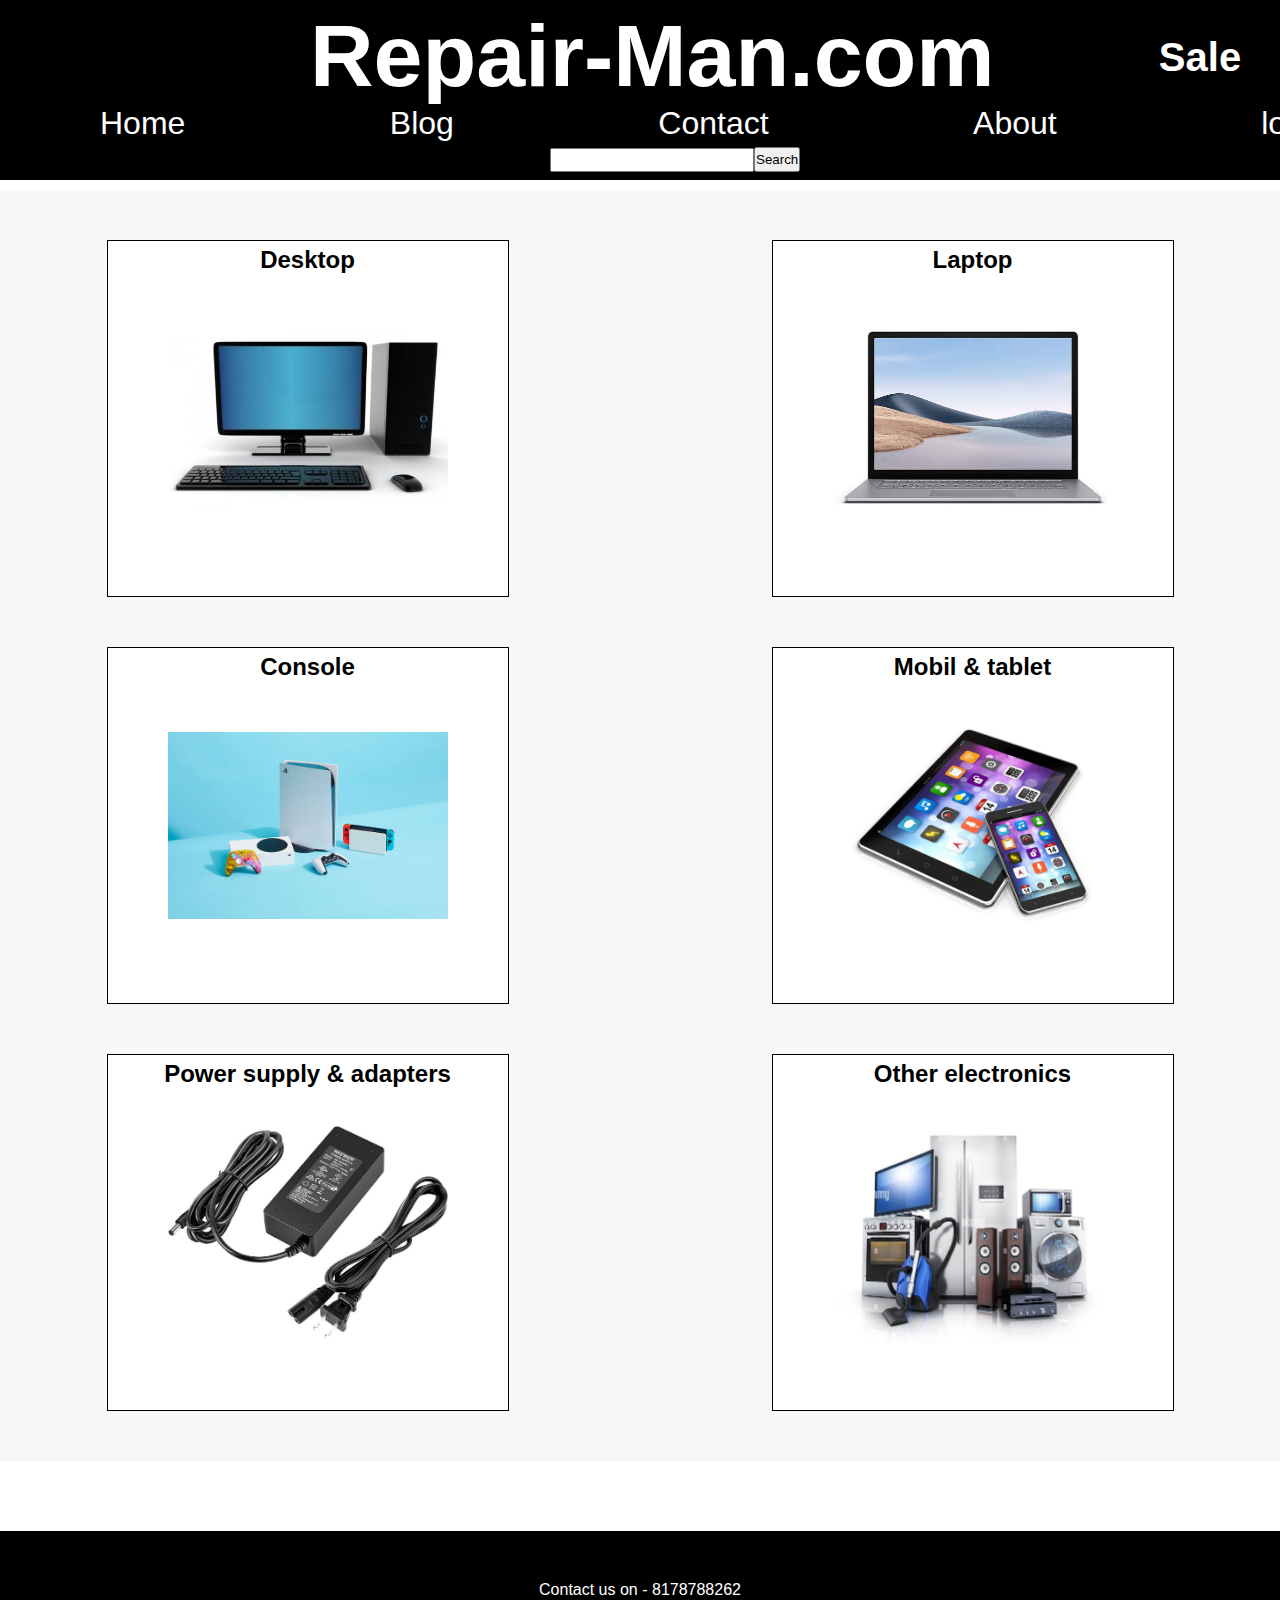
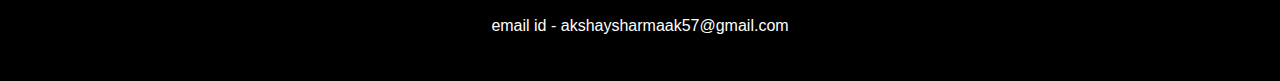
<file: index.html>
<!DOCTYPE html>
<html lang="en">
<head>
    <meta charset="UTF-8">
    <meta name="viewport" content="width=device-width, initial-scale=1.0">
    <title>Home</title>
    <link rel="stylesheet" href="main.css">
    <link rel="stylesheet" href="style.css">
    <link rel="stylesheet" href="responsiv.css">
    
</head>

<body>
    
    
    
    <header>
        
        
        <div class="container">
            
            <div id="logo">
                
                <a id="head" href="index.html">Repair-Man.com</a>
        
            </div>
            <img id="hamicon" src="hamberger white.png" alt="error not fdsf" srcset="">
                <div class="opt">
    
                    <a href="#">Home</a>
                    <a href="blog/index.html">Blog</a>
                    <a href="#">Contact</a>
                    <a href="#">About</a>
                    <a href="login/index.html">login</a>
        
                </div>
            
            
                    
                <div class="searchbar">
    
                  <input><button>Search</button>
               </div>     
       
               <div class="sell">
                   <a href="">Sale</a>            
                   
                </div>
           
            </div>
        </header>
            
    
        <div class="main">
            
            
        <div class="outbox semo box box1">Desktop
                
        </div>
        
        
        <div class="box box2">Laptop
        </div>
        
        
        <div class="box box3">Console
        </div>
        
        
        <div class="box box4">Mobil & tablet
        </div>
        
        
        <div class="box box5">Power supply & adapters
        </div>
        
        
        <div class="box box6">Other electronics
        </div>
    
    </div>
    
    
    
    <div id="footer">
        
        <p>
            Contact us on  - 8178788262
            <br>
            <br>
            email id - akshaysharmaak57@gmail.com
        </p>
    </div>
    
        
        
    
    
<script src="sctipt.js"></script>
</body>
</html>
</file>
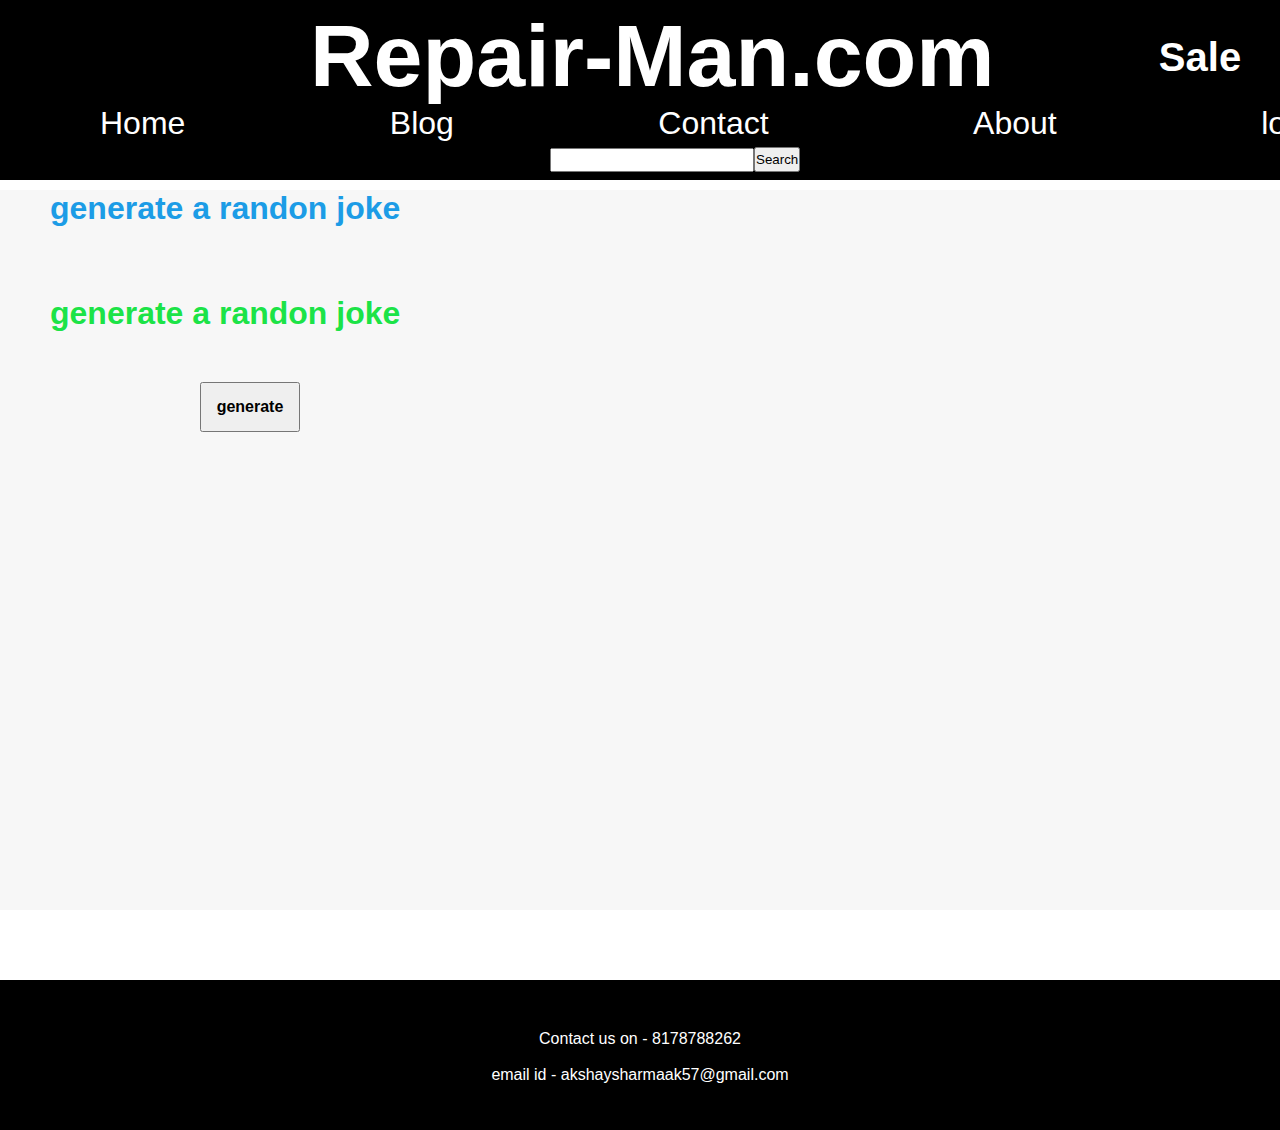
<file: blog/index.html>
<!DOCTYPE html>
<html lang="en">
<head>
    <meta charset="UTF-8">
    <meta name="viewport" content="width=device-width, initial-scale=1.0">
    <title>Document</title>
    <link rel="stylesheet" href="../main.css">
    <link rel="stylesheet" href="../responsiv.css"> 
    <link rel="stylesheet" href="style.css"> 
    

</head>
<body>
    <header>
        
        
        <div class="container">
            
            <div id="logo">
                
                <a id="head" href="../index.html">Repair-Man.com</a>
        
            </div>
            <img id="hamicon" src="hamberger white.png" alt="error not fdsf" srcset="">
                <div class="opt">
    
                    <a href="#">Home</a>
                    <a href="http://localhost/my_server
                    /login%20php/login.php">Blog</a>
                    <a href="#">Contact</a>
                    <a href="#">About</a>
                    <a href="login/index.html">login</a>
        
                </div>
            
                
                <div class="searchbar">
                    
                    <input><button>Search</button>
                </div>     
                
                <div class="sell">
                    <a href="">Sale</a>            
                    
                </div>
                
            </div>
        </header>
        
        <div class="main">
            <p id="p1">generate a randon joke</p>
                <br>
            <p id="p2">generate a randon joke</p>

            <button id="but">generate</button>
        </div>
    



        
    <div id="footer">
        
        <p>
            Contact us on  - 8178788262
            <br>
            <br>
            email id - akshaysharmaak57@gmail.com
        </p>
    </div>
    
        
    <script src="../blog/script.js"></script>     

</body>
</html>
</file>
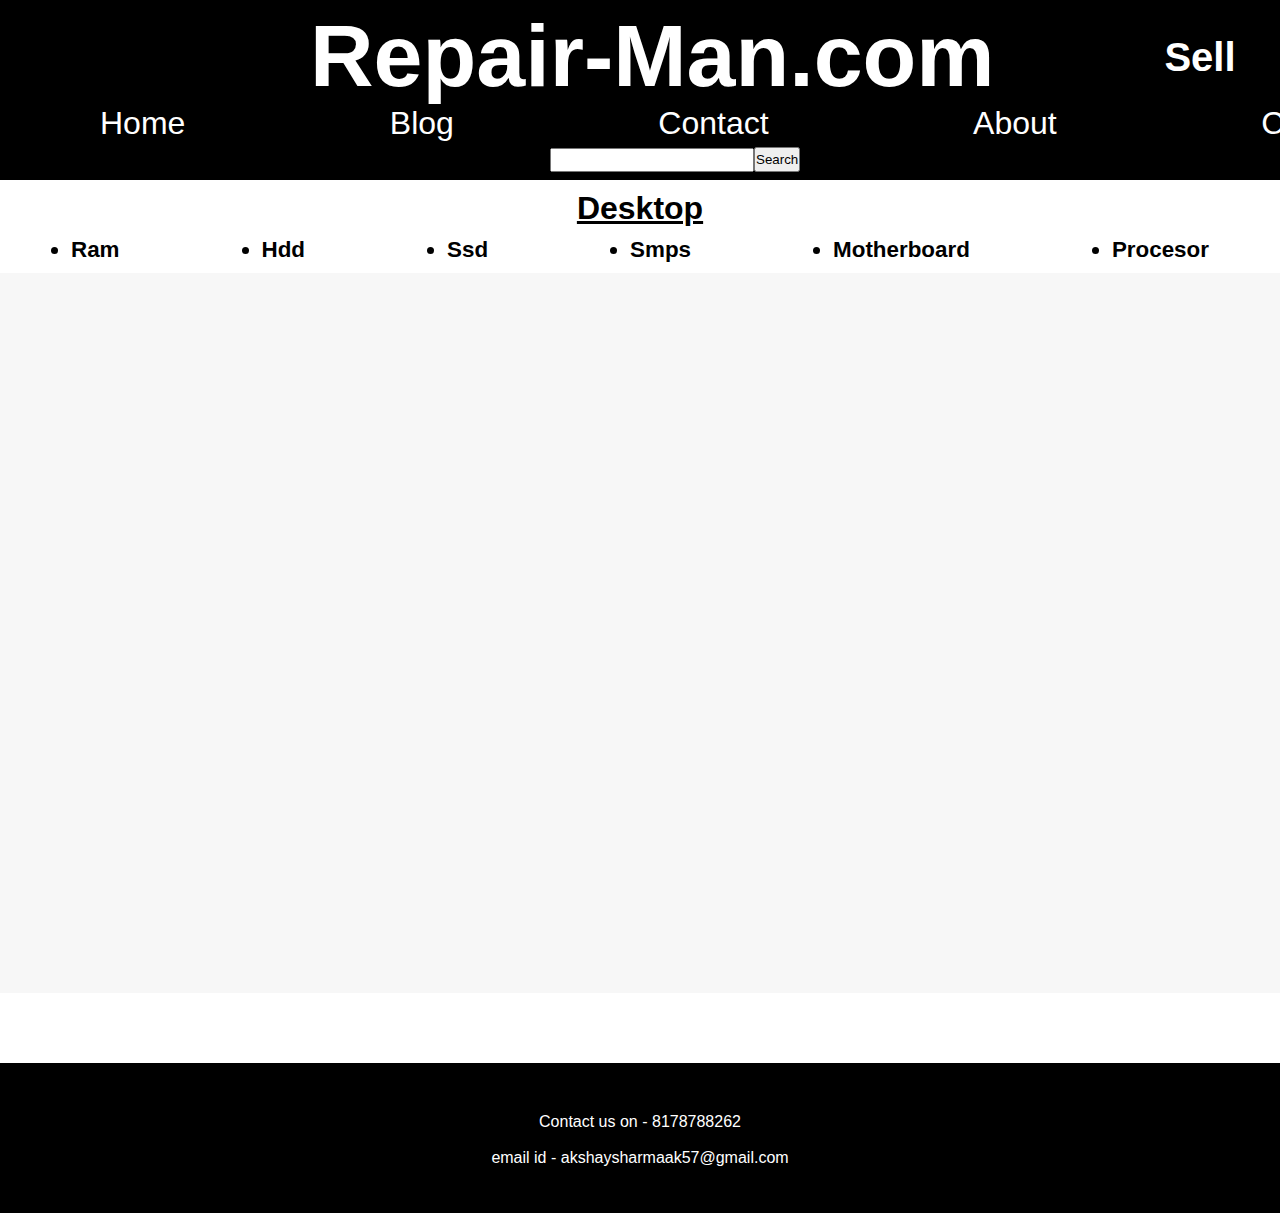
<file: desktop/index.html>
<!DOCTYPE html>
<html lang="en">
<head>
    <meta charset="UTF-8">
    <meta name="viewport" content="width=device-width, initial-scale=1.0">
    <title>Desktop</title>
    <link rel="stylesheet" href="../main.css">
    <link rel="stylesheet" href="../responsiv.css">
</head>


<body>
    <header>
        <div class="container">
    
            
                <div id=logo>
                    
                    <a id="head" href="../index.html">Repair-Man.com</a>
            
                </div>   
            
                <div class="opt">
    
                    <a href="#">Home</a>
                    <a href="#">Blog</a>
                    <a href="#">Contact</a>
                    <a href="#">About</a>
                    <a href="#">Cart</a>
        
                </div>
            
            
                    
                <div class="searchbar">
    
                  <input><button>Search</button>
               </div>     
       
               <div class="sell">
                   <a href="">Sell</a>            
               </div>
            
           
            </div>
            
    
        </header>

    <div class="subheader">
        <h1>Desktop</h1>

        <ul>
            <li>Ram</li>
            <li>Hdd</li>
            <li>Ssd</li>
            <li>Smps</li>
            <li>Motherboard</li>
            <li>Procesor</li>
        </ul>
    </div>


    <div class="main">

        
      

    </div>
    
    <footer>
        
            <div id="footer">
                
                <p>
                    Contact us on  - 8178788262
                    <br>
                    <br>
                    email id - akshaysharmaak57@gmail.com
                </p>
            </div>

    </footer>
    
       

</body>
</html>
</file>
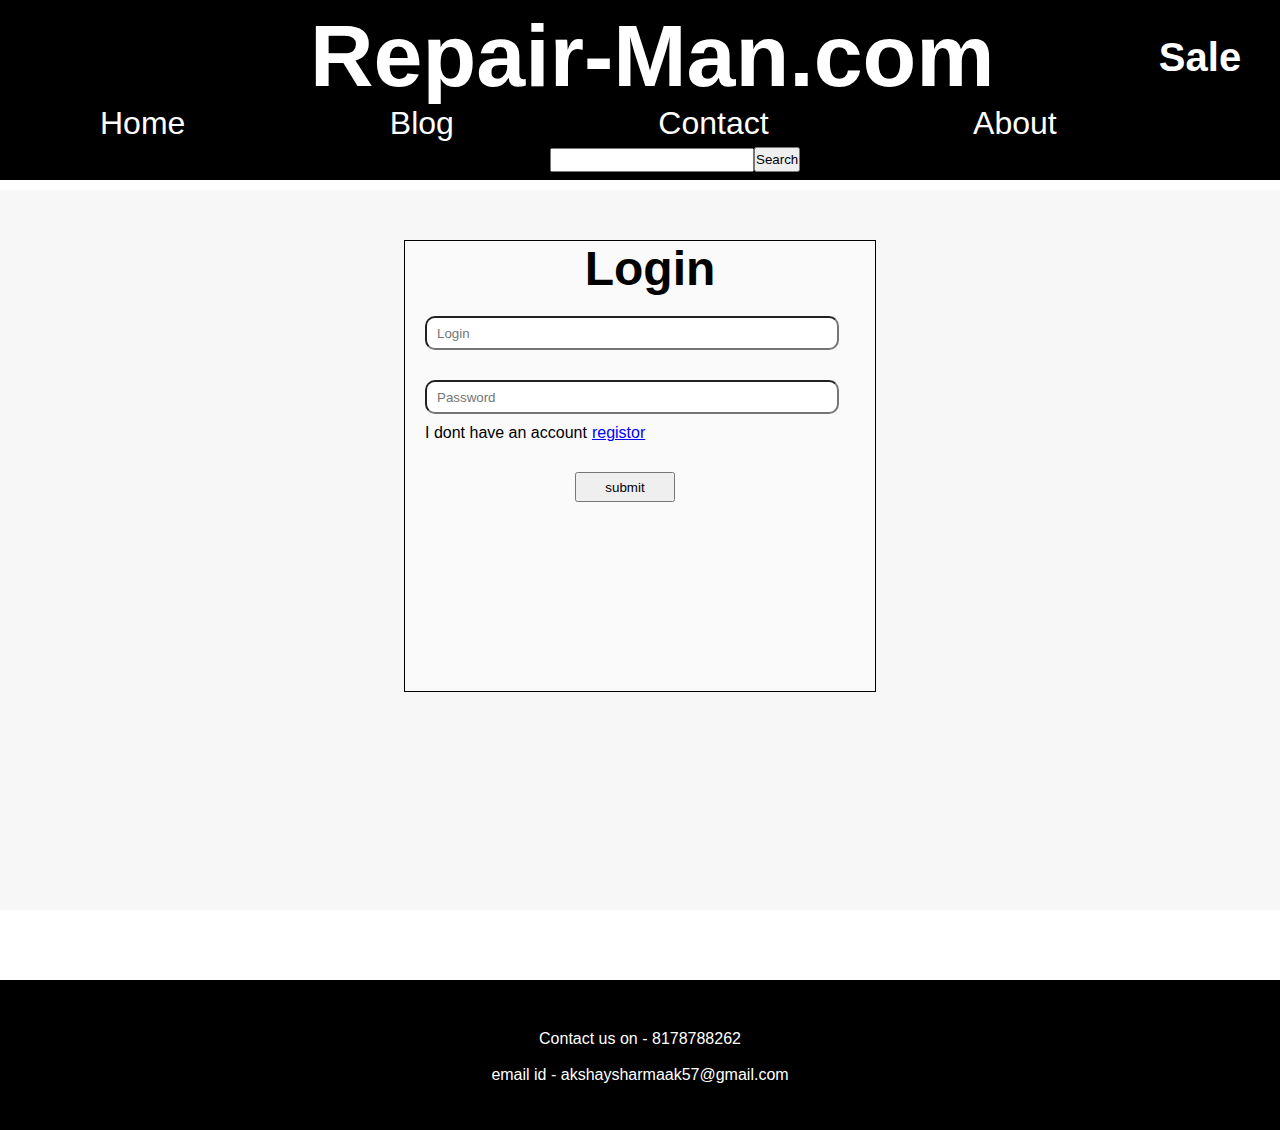
<file: login/index.html>
<!DOCTYPE html>
<html lang="en">
<head>
    <meta charset="UTF-8">
    <meta name="viewport" content="width=device-width, initial-scale=1.0">
    <title>Document</title>
    <link rel="stylesheet" href="../main.css">
    <link rel="stylesheet" href="../responsiv.css">
    <link rel="stylesheet" href="main.css">
</head>
<body>
    <header>
        
        
        <div class="container">
            
            <div id="logo">
                
                <a id="head" href="../index.html">Repair-Man.com</a>
        
            </div>
            <img id="hamicon" src="../hamberger white.png" alt="error not fdsf" srcset="">
                <div class="opt">
    
                    <a href="#">Home</a>
                    <a href="../blog/index.html">Blog</a>
                    <a href="#">Contact</a>
                    <a href="#">About</a>
        
                </div>
            
            
                    
                <div class="searchbar">
    
                  <input><button>Search</button>
               </div>     
       
               <div class="sell">
                   <a href="">Sale</a>            
                   
                </div>
           
            </div>
        
        </header>


        <div class="main">

            <div class="login">
                <h1>Login</h1>
                <input type="text" placeholder="Login">
                
                <input type="password" placeholder="Password">
                
                <div class="reg">

                    <p>I dont have an account</p><a href="#">registor</a>
                
                </div>                

                <button>submit</button>
            </div>
            

        </div>
        
        
        <div id="footer">
        
            <p>
                Contact us on  - 8178788262
                <br>
                <br>
                email id - akshaysharmaak57@gmail.com
            </p>
        </div>
        
            
</body>
</html>
</file>
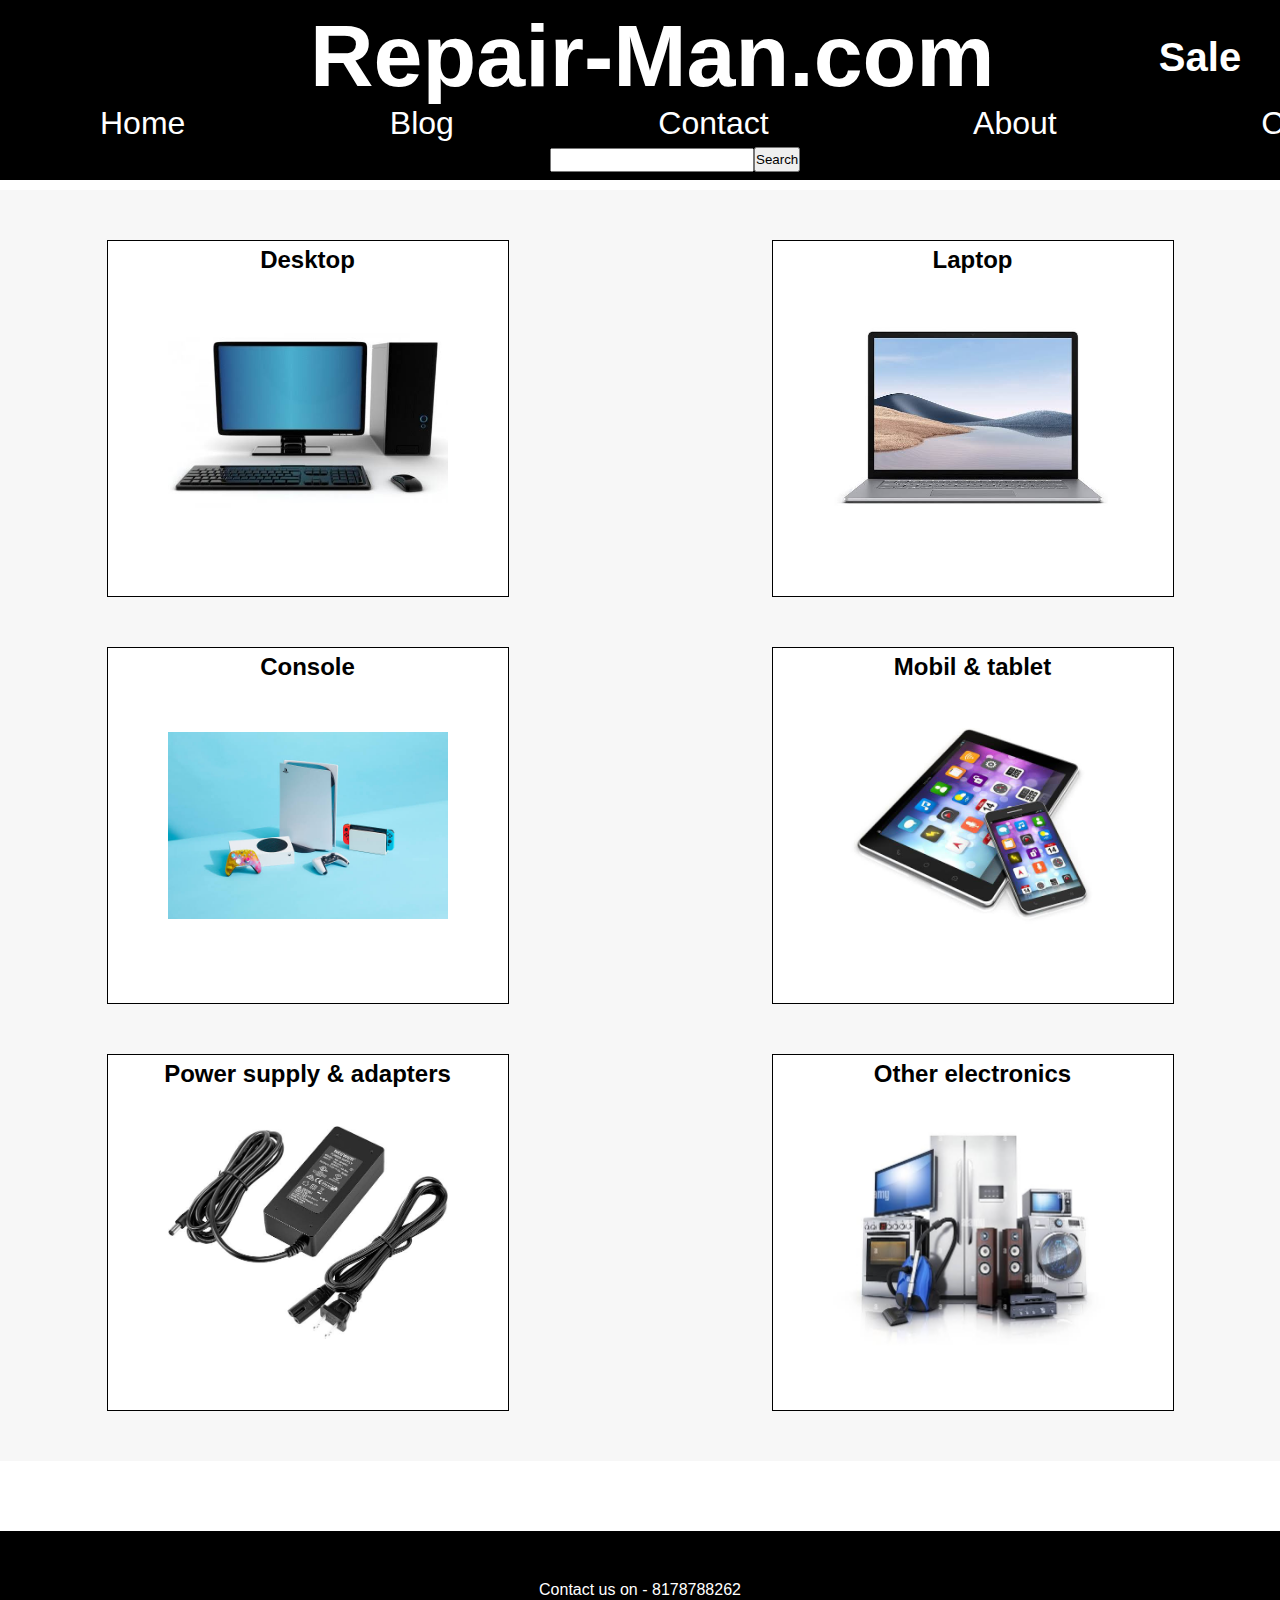
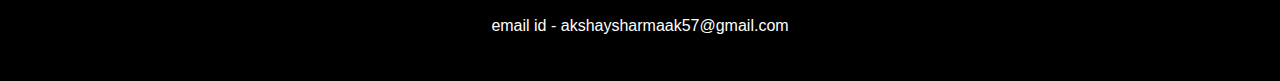
<file: main.html>
<!DOCTYPE html>
<html lang="en">
<head>
    <meta charset="UTF-8">
    <meta name="viewport" content="width=device-width, initial-scale=1.0">
    <title>Home</title>
    <link rel="stylesheet" href="main.css">
    <link rel="stylesheet" href="style.css">
    <link rel="stylesheet" href="responsiv.css">
    
</head>

<body>
    
    
    
    <header>
        
        
        <div class="container">
            
            <div id="logo">
                
                <a id="head" href="main.html">Repair-Man.com</a>
        
            </div>
            <img id="hamicon" src="hamberger white.png" alt="error not fdsf" srcset="">
                <div class="opt">
    
                    <a href="#">Home</a>
                    <a href="#">Blog</a>
                    <a href="#">Contact</a>
                    <a href="#">About</a>
                    <a href="#">Cart</a>
        
                </div>
            
            
                    
                <div class="searchbar">
    
                  <input><button>Search</button>
               </div>     
       
               <div class="sell">
                   <a href="">Sale</a>            
                   
                </div>
           
            </div>
        </header>
            
    
        <div class="main">
            
            
        <div class="outbox semo box box1">Desktop
                
        </div>
        
        
        <div class="box box2">Laptop
        </div>
        
        
        <div class="box box3">Console
        </div>
        
        
        <div class="box box4">Mobil & tablet
        </div>
        
        
        <div class="box box5">Power supply & adapters
        </div>
        
        
        <div class="box box6">Other electronics
        </div>
    
    </div>
    
    
    
    <div id="footer">
        
        <p>
            Contact us on  - 8178788262
            <br>
            <br>
            email id - akshaysharmaak57@gmail.com
        </p>
    </div>
    
        
        
    
    
<script src="sctipt.js"></script>
</body>
</html>
</file>
<file: main.css>
*{
    font-family: sans-serif;
    margin: 0px;
    padding: 0px;

}
#logo{
    height: 100px;
    width: 600px ;
    a{
        border: none;
    }       
    
}

#head{
    
    /* background-color: green; */
    font-size: 4rem;
    font-weight: bolder;
    text-decoration: none;
    color: white;
    text-align: center;
    padding-left: 10px;
}

#logo:hover{
    
    border: 5px solid #00ffd5;
    border-radius: 10px;
    
}

.opt:hover{
    
    a:hover{
        
        /* background-color: #00ffd5; */
        
        /* color: #00ffd5; */

        border: 4px solid #00ffd5;
        
    }
}    





a:hover{
    
    
    border-radius: 10px;
    
    /* background-color: #00ffd5; */
}

.opt.active{
    
    display:flex;
    flex-direction: column;
    position:relative;
    background-color: black;
    top: 10px;
    bottom: 0px;
    right: 0px;
    left: 10px;
    
    a{
        font-size: 2rem;
        
        margin-top: 10px;
        padding-top: 10px;
        padding-left: 10px;
        
        margin-bottom: 10px;
        margin-left: 10px;
        
        border: 2px solid white;
        /* border-radius: 20px; */
        border-radius: 10px;
    }
    height: 500px;
    width: 70%;
    
    border: 2px solid white;
}


.container{
    
    
    background-color: rgb(0, 0, 0);
    height: 10rem;
    padding-top: 20px;
    display: flex;
    flex-direction: row;
    justify-content: space-around;
    
    
    
    a{
        
        text-decoration: none;
        color: white;
        font-size: 2.5rem;
        height: 50px;
        margin-right: 50px;
    }
    

    .searchbar{
        
        
        position: relative;
        top: 120px;
        right: 800px;
        /* width: 250px; */
        input{
            width: 200px;
            height: 20px;
        }

        button{
            height: 25px;
            
        }

    }        
    
    #hamicon{
        position: relative;
        display:none;
        height: 60px;
        
    }
        
    .sell{
        
        position: relative;
        color:white;
        height: 50px;
        width: 250px;
        
        right: 100px;
        border-width: 150px;
        
        text-align: center;
        line-height: 50px;
        
        font-weight: bolder;
        border-radius: 20px;
        
        a{

            
            border: none;
        }
    }
    
    .sell:hover{
        border: 10px solid #00ffd5; 
        
    }
    
}


#footer {
    
    height: 100px;
    width: 100%;
    
    background-color: black;
    
    position:relative;
    bottom: 0px;
    text-align: center;
    margin-top: 70px;
    padding-top: 50px;
    
    color: white;
    
}

.subheader{
    h1{
        padding-top: 10px;
        padding-bottom: 10px;
        text-align: center;
        
        text-decoration: underline;
    }
    ul{
        
        font-size: 1.4rem;
        
        font-weight: bolder;
        display :flex;
        justify-content: space-around;
    }
}

.main{
    background-color: #f7f7f7;
    /* background-color: #eee; */
    width: 100%;
    height: 80vh;
}
</file>
<file: style.css>
#login-box{
   
    height: 18rem;
    width:  23rem;
    border: 1px solid black;
    
    /* margin-left: 10rem;
    margin-top: 5rem; */
    /* p{
        margin-top: 1px;
        font-size: 1.2rem;
        
        
        font-weight: bold;
    }
    */
    
    background-color: rgba(252, 252, 252, 0.692);      
}


#logbtn{
    color: black;
    /* background-color: black; */
    text-decoration: none;
    text-align: center;
    line-height: 30px;

    font-weight: 700;
    border: 5px solid white;
    /* opacity: 0.5; */
}

#logbtn{
    width: 50px;
    height: 30px;
    position: absolute;
    
    top: 10px;

    /* font-weight: bolder; */

    background-color: rgb(255, 255, 255);
    right: 10px;

}






.main{
    
    height: 100%; 
    
    /* border: 2px solid pink; */
    text-align: center;
    
    display: flex;
    flex-wrap: wrap;
    gap:70px;
    padding-left: 30px;
    padding-top: 50px;
    padding-bottom: 50px;
    
    justify-content: s;
    
    /* padding-top: 30px; */
    
    /* padding-bottom: 100px; */
    opacity: 1;

   
}


.box{
    
    background-color: rgb(255, 255, 255);
    font-size: 30px;
    border: 1px solid black;
    
    font-weight: bold;
 
    height: 400px;
    width: 400px;
    

    background-position: center;
    background-repeat: no-repeat;

    background-size: 350px;
    
    text-align: center;
    
    padding-top: 5px;


    opacity: 1;

}




.box1{
    
    background-image: url("png/divbox/images.jpeg");

}

.box2{
    
    background-image: url("png/divbox/images\ \(1\).jpeg");
}
.box3{
    
    background-image: url("png/divbox/images\ \(3\).jpeg");
}
.box4{
    
    background-image: url("png/divbox/images\ \(4\).jpeg");
}

.box5{
    
    background-image: url("png/divbox/images\ \(5\).jpeg");
    
        /* position: absolute;
        left: 10px;
        top: 600px; */

}

.box6{

    /* position: absolute;
    left: 10px;
    top: 500px; 
    */

     background-image: url("png/divbox/images\ \(6\).jpeg");
}
</file>
<file: responsiv.css>
@media( min-width:376px)and (max-width :450px){
    /* mobil devices  large*/
    
    .container{
        display: block; 
        overflow: hidden;
        left: 100px;
        bottom: 65px;
        
        
        .sell{
            
            display: none ;
        }
        
        
        .opt{
            position: absolute;
            right: 1000px;
            z-index: 1;
        }
        
        .searchbar{
            
            top: 30px;
            left: 20px;
            input{
                width: 280px;
                height: 20px;
            }
            button{
                width: 50px;
                height: 25px;
            }
            /* border: 1px solid pink; */
            /* display: none; */
        }
        
        
        #hamicon{
            /* background-color: aqua; */
            /* position: relative; */
            height: 35px;
            
            display: block;
            bottom: 45px;
            left: 330px;
            
        }
        
        #logo{
            height: 50px;
            width: 330px;
            #head{
                
                /* background-color: red; */
                
                display: inline;
                width: 250px;
                padding-top: 10px;
                padding-left: 10px;
                margin-right: 0px;
                /* margin-left:20px; */
                font-size:2.5rem;
            }
        }
        
        
    }
    
    .box{
        background-size: contain;
        height: 250px;
        width:300px;
        /* margin-left: 5%; */
        font-size: 1.5rem;
        background-size: 70%;
    }
    
    
    .main{
        margin-top: 0px;
        padding-left: 0;
        
        justify-content: space-around;
    }
    
    
}


@media (max-width : 375px) and (min-width:350px){
    /* mobil devices  medium*/
    
    
    .container{
        display: block; 
        overflow: hidden;
        left: 100px;
        bottom: 65px;
        
        
        .sell{
            
            display: none ;
        }
        
        .opt{
            position: absolute;
            right: 1000px;
            z-index: 1;
        }
        .searchbar{
            
            position: relative;
            top: 30px;
            left: 60px;
            /* border: 1px solid pink; */
        }
        
        
        #hamicon{
            /* background-color: aqua; */
            height: 30px;
            display: block;
            position: relative;
            bottom: 45px;
            left: 300px;
        }
        
        #logo{
            height: 50px;
            width: 300px;
            #head{
                
                background-color: blue;
                
                display: inline;
                width: 250px;
                padding-top: 10px;
                padding-left: 20px;
                margin-right: 0px;
                /* margin-left:20px; */
                font-size:2.2rem;
            }
        }
        
        
    }
    
    .box{
        background-size: contain;
        height: 250px;
        width:300px;
        /* margin-left: 5%; */
        font-size: 1.5rem;
        background-size: 70%;
    }
    
    
    .main{
        margin-top: 10px;
        padding-left: 0;
        
        justify-content: space-around;
    }
    
    
}
@media(max-width : 350px){
    /* mobil devices  small */
    
    
    .container{
        display: block; 
        overflow: hidden;
        left: 100px;
        bottom: 65px;
        
        
        .sell{
            
            display: none ;
        }

        .opt{
            position: absolute;
            right: 1000px;
            z-index: 1;
        }
        
        .searchbar{
        
            top: 30px;
            left: 40px;
            /* border: 1px solid pink; */
        }
        
        
        #hamicon{
            /* background-color: aqua; */
            height: 30px;
            display: block;
            position: relative;
            bottom: 50px;
            left: 265px;
        }
        
        #logo{
            height: 50px;
            width: 250px;

            
            #head{
                
                background-color: pink;

                display: inline;
                width: 250px;
                padding-top: 10px;
                padding-left: 20px;
                margin-right: 0px;
                /* margin-left:20px; */
                font-size:1.8rem;
            }
        }
        
                
    }

    .box{
        background-size: contain;
        height: 200px;
        width:250px;
        /* margin-left: 5%; */
        font-size: 1.5rem;
        background-size: 70%;
    }
    
    
    .main{
        margin-top: 10px;
        padding-left: 0;
        
        justify-content: space-around;
    }
    

    }






@media(max-width : 820px)and (min-width:540px){
    /* Tablet */
    

    .container{
        
        display:block;
        overflow: hidden;
        left: 100px;
        bottom: 65px;
        
        
        .sell,.opt{
            
            display: none ;
        }
        
        .searchbar{
            
            /* position: relative; */
            /* display: b lock; */

            display: inline-block;
            top: -70px;
            left: 250px;
        
        }
        
        
        #hamicon{
            /* background-color: red; */
         
            display:block;
            height: 100px;

            bottom:90px;
            
            left: 600px;

        
        }
        

        #logo{
            
            height: 80px;
            width: 600px;
            margin-left: 10px;     
            #head{
                
                background-color: #00ffd5;
                
                width: 250px;
                padding-top: 10px;
                padding-left: 20px;
                margin-right: 0px;
                /* margin-left:20px; */
                font-size:4rem;
            }
        }
        
                
    }

    .box{
        background-size: cover;
        height: 300px;
        width:300px;
    
        /* margin-left: 5%; */
        font-size: 1.5rem;
        background-size: 70%;
    }
    
    
    .main{
        margin-top: 10px;
        /* gap: 0px; */
        padding-left: 0px;
        justify-content: space-around;
    }
    

    }
    
@media(max-width : 1024px)and (min-width:900px){
    /* LAPTOp */
    

    .container{
        
        display:block;
        overflow: hidden;
        left: 100px;
        bottom: 65px;
        

        .opt{
            position: relative;
            padding-left: 200px;
            a{

                font-size: 1.8rem;
            }
        }
        
        .sell{
            bottom: 130px;
            left: 700px;     
        }
        .searchbar{
            
            /* position: relative; */
            /* display: b lock; */

            display: inline-block;
            top: 15px;
            left: 250px;
        
        }
        
        
        #hamicon{
            /* background-color: red; */
         
            display:none;
        
        
        }
        

        #logo{
            
            height: 80px;
            width: 700px;
            margin-left: 10px;    
            position: relative; 
            bottom: 15px;
            #head{
                
                /* background-color: purple; */
                
                width: 250px;
                padding-top: 0px;
                padding-left: 20px;
                margin-right: 0px;
                /* margin-left:20px; */
                font-size:5rem;
            }
        }
        
                
    }

    .box{
        background-size: cover;
        height: 350px;
        width:400px;
    
        /* margin-left: 5%; */
        font-size: 1.5rem;
        background-size: 70%;
    }
    
    
    .main{
        margin-top: 10px;
        /* gap: 0px; */
        padding-left: 0px;
        justify-content: space-around;
    }
    

    }
    
    
@media(max-width : 1440px)and (min-width:1030px){
    /* LAPTOp  Large*/
    

    .container{
        
        display:block;
        overflow: hidden;
        left: 100px;
        bottom: 65px;
        

        .opt{
            position: relative;
            padding-left: 100px;
            width: 1440px;
            top: 5px;
            a{
                margin-right: 200px;
                font-size: 2rem;
            }
        }
        
        .sell{
            bottom: 130px;
            left: 1100px;     
        }
        .searchbar{
            
            /* position: relative; */
            /* display: b lock; */

            display: inline-block;
            top: 10px;
            left: 550px;
        
        }
        
        
        #hamicon{
            /* background-color: red; */
         
            display:none;
        
        
        }
        

        #logo{
            
            height: 80px;
            width: 1000px;
            margin-left: 10px;    
            position: relative; 
            bottom: 15px;
            #head{
                
                /* background-color: yellow; */
                
                width: 250px;
                padding-top: 0px;
                padding-left: 300px;
                margin-right: 0px;
                /* margin-left:20px; */
                font-size:5.5rem;
            }
        }
        
                
    }

    .box{
        background-size: cover;
        height: 350px;
        width:400px;
    
        /* margin-left: 5%; */
        font-size: 1.5rem;
        background-size: 70%;
    }
    
    
    .main{
        margin-top: 10px;
        gap: 50px;
        padding-left: 0px;
        justify-content: space-around;
    }
    

    }
</file>
<file: blog/style.css>
.main{
    /* margin-top: 50PX; */
    #p1{
        margin-left: 50px;
        /* margin-top: 0px; */
        color:  rgb(28, 156, 230);
        font-weight: bold;
        font-size: 2rem;
    }
    #p2{
        margin-top: 50PX;
        margin-left: 50px;
        color:  rgba(14, 226, 60, 0.966);
        font-weight: bold;
        font-size: 2rem;
        font-size: 2rem;
        }

        button{
        height: 50px;
        width: 100px;
        margin-left: 200px;
        margin-top: 50px;
        font-size: 1rem;
        font-weight: bold;
    }
    
    button:active{
    
        color: red;
    }
}
</file>
<file: login/main.css>
.main{
    /* color: red; */
    display: flex;
    justify-content: center;
    /* align-items: center; */
    /* overflow: hidden; */
        
    .login{
        background-color: #ffffff57;
        

        height: 450px;
        width: 450px;
        
        /* margin-right: 10px; */
        /* margin-left: 6rem; */
        margin-top: 50px;
        padding-left: 20px;

        display: flex;
        flex-direction: column;
        border: 1px solid black;
        
        h1{
            text-align: center;
            font-size: 3rem
        }
        input{
            padding-left: 10px;
            width: 400px;
            height: 30px;
            margin-bottom: 10px;
            margin-top: 20px;
         
            /* border: none; */
            border-radius: 10px;
        }
        button{
            width: 100px;
            height: 30px;
            margin-top: 30px;
            margin-left: 150px;
            
        }
        .reg{
            
            a{
                color: blue;
            }
            p{
                padding-right: 5px;
                display: inline;

            }
       }   
        
    }
}

button:active{
    color: red;
}
</file>
